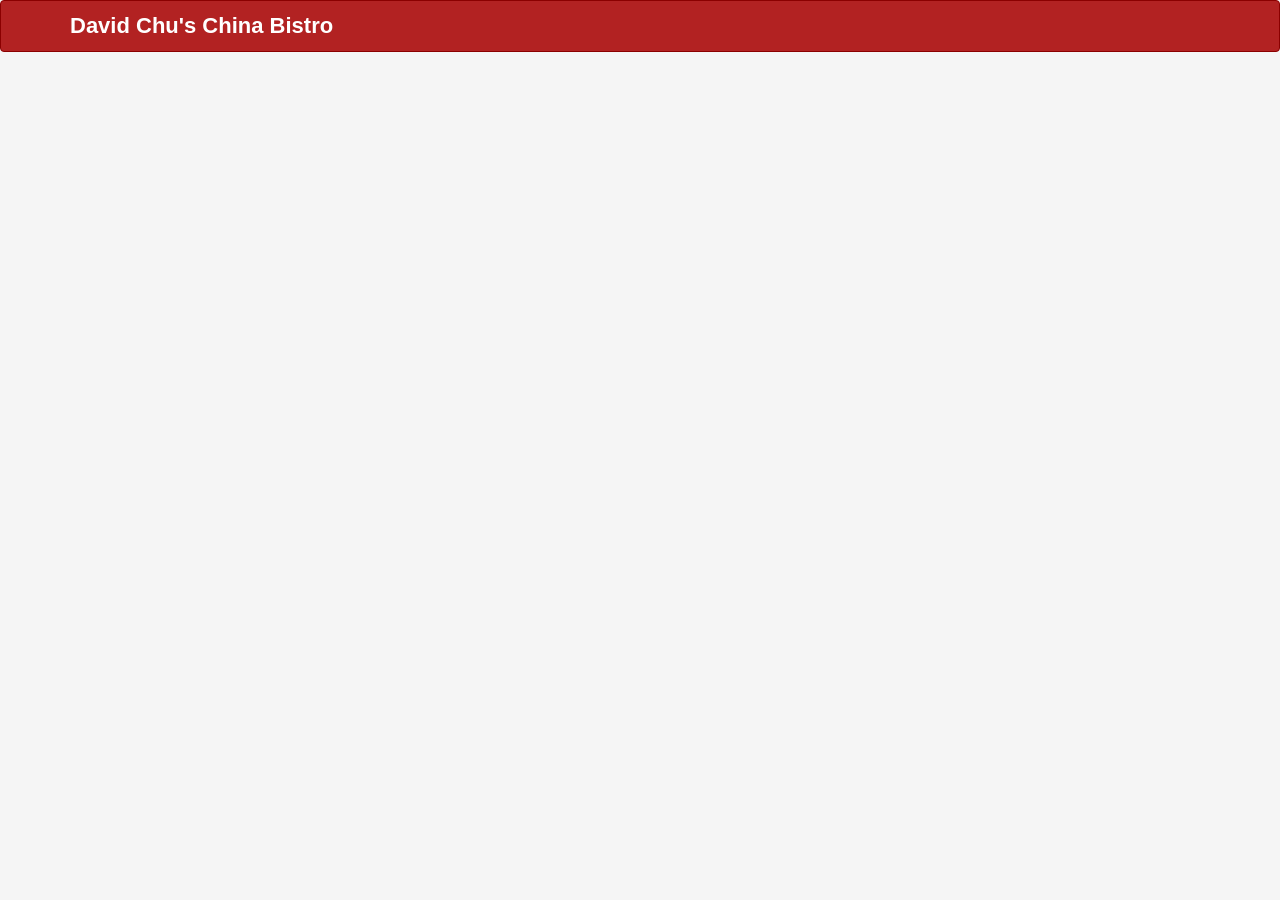
<file: index.html>
<!DOCTYPE html>
<html lang="en">
<head>
  <meta charset="UTF-8">
  <meta name="viewport" content="width=device-width, initial-scale=1.0">
  <title>David Chu's China Bistro</title>
  <link rel="stylesheet" href="https://maxcdn.bootstrapcdn.com/bootstrap/3.3.7/css/bootstrap.min.css">
  <link rel="stylesheet" href="styles.css">
</head>
<body>

  <nav class="navbar navbar-default">
    <div class="container">
      <div class="navbar-header">
        <a class="navbar-brand" href="#" onclick="$dc.showHome();">David Chu's China Bistro</a>
      </div>
    </div>
  </nav>

  <div id="main-content" class="container"></div>

  <script src="https://ajax.googleapis.com/ajax/libs/jquery/3.6.0/jquery.min.js"></script>
  <script src="https://maxcdn.bootstrapcdn.com/bootstrap/3.3.7/js/bootstrap.min.js"></script>
  <script src="ajax-utils.js"></script>
  <script src="script.js"></script>
</body>
</html>
</file>
<file: styles.css>
body {
  background-color: #f5f5f5;
}

.navbar-default {
  background-color: #b22222;
  border-color: #8b0000;
}

.navbar-default .navbar-brand {
  color: #fff;
  font-size: 22px;
  font-weight: bold;
}

.navbar-default .navbar-brand:hover {
  color: #ffd700;
}

#home-tiles {
  margin-top: 40px;
}

.tile {
  cursor: pointer;
  margin-bottom: 20px;
}

.tile-inner {
  background-color: #b22222;
  color: #fff;
  border-radius: 8px;
  padding: 40px 20px;
  text-align: center;
  transition: background-color 0.3s;
  min-height: 160px;
}

.tile-inner:hover {
  background-color: #8b0000;
}

.tile-inner h2 {
  font-size: 28px;
  margin-bottom: 10px;
}

.menu-item-tile {
  background-color: #fff;
  border: 1px solid #ddd;
  border-radius: 6px;
  margin-bottom: 20px;
  padding: 15px;
}

.menu-item-tile h4 {
  font-weight: bold;
  color: #333;
}

.menu-item-tile p {
  font-size: 13px;
  color: #777;
}

.menu-item-tile .price {
  color: #b22222;
  font-weight: bold;
}

.nav-pills > li.active > a {
  background-color: #b22222;
}

.nav-pills > li > a {
  color: #b22222;
  font-weight: bold;
}
</file>
